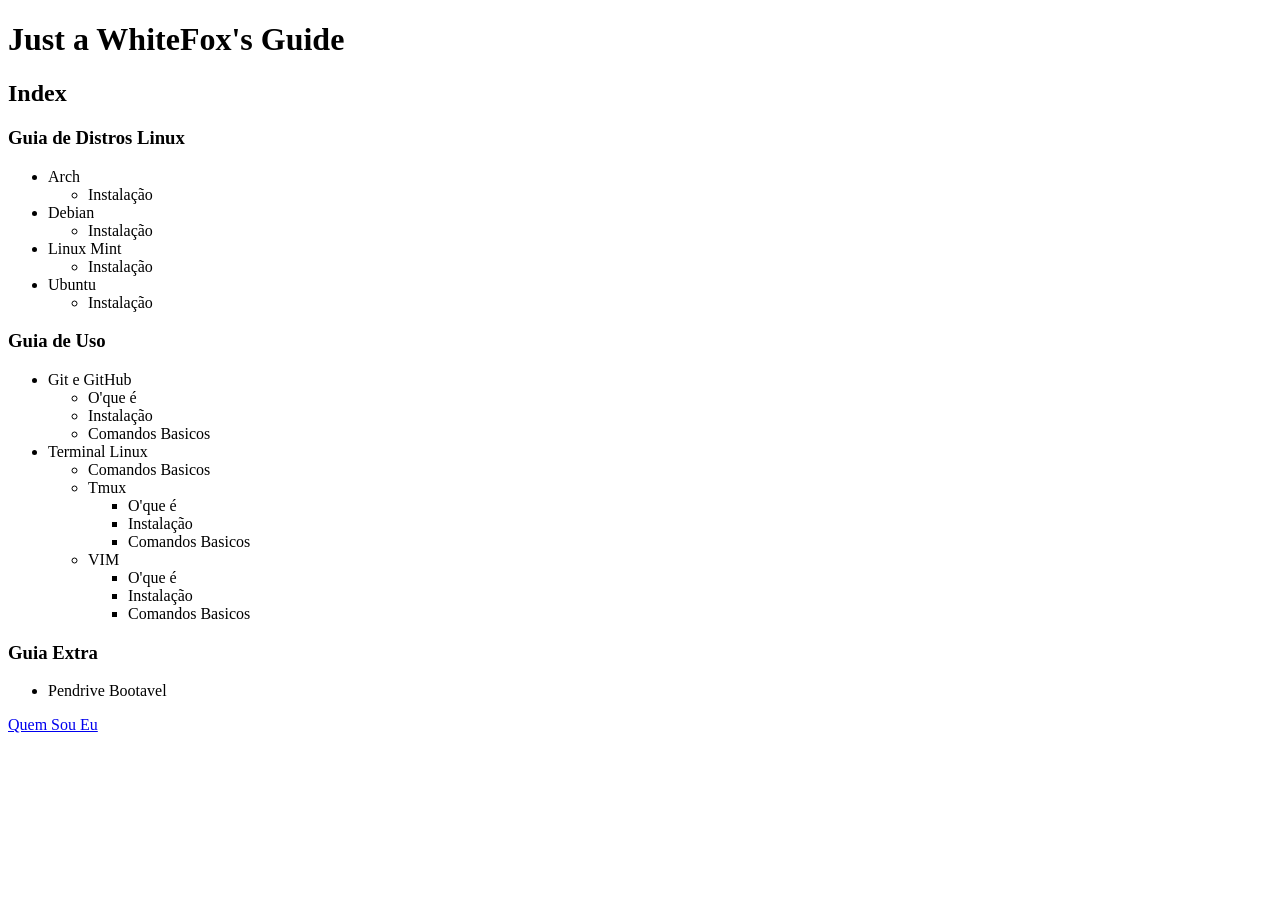
<file: justa_whitefox's guide/index.html>
<!DOCTYPE html>
<html lang="pt-br">
<head>
    <meta charset="UTF-8">
    <meta http-equiv="X-UA-Compatible" content="IE=edge">
    <meta name="viewport" content="width=device-width, initial-scale=1.0">
    <title>WhiteFox's Guide</title>
    <link rel="shortcut icon" href="image/favicon.ico" type="image/x-icon">
</head>
<body>
    <h1>Just a WhiteFox's Guide</h1>
    <h2>Index</h2>
    <h3>Guia de Distros Linux</h3>
    
    <ul>
        <li>Arch</li>
            <ul>
                <li>Instalação</li>
            </ul>
        <li>Debian</li>
            <ul>
                <li>Instalação</li>
            </ul>
        <li>Linux Mint</li>
            <ul>
                <li>Instalação</li>
            </ul>
        <li>Ubuntu</li>
            <ul>
                <li>Instalação</li>
            </ul>

    </ul>
    
    <h3>Guia de Uso</h3>

        <ul>
            <li>Git e GitHub</li>
                <ul>
                    <li>O'que é</li>
                    <li>Instalação</li>
                    <li>Comandos Basicos</li>
                </ul>
            <li>Terminal Linux</li>
                <ul>
                    <li>Comandos Basicos</li>
                    <li>Tmux</li>
                        <ul>
                            <li>O'que é</li>
                            <li>Instalação</li>
                            <li>Comandos Basicos</li>
                        </ul>
                    <li>VIM</li>
                        <ul>
                            <li>O'que é</li>
                            <li>Instalação</li>
                            <li>Comandos Basicos</li>
                        </ul>
                </ul>
        </ul>

    <h3>Guia Extra</h3>
    
    <ul>
        <li>Pendrive Bootavel</li>
    </ul>
    <a href="who_am_i.html">Quem Sou Eu</a>
</body>
</html>
</file>
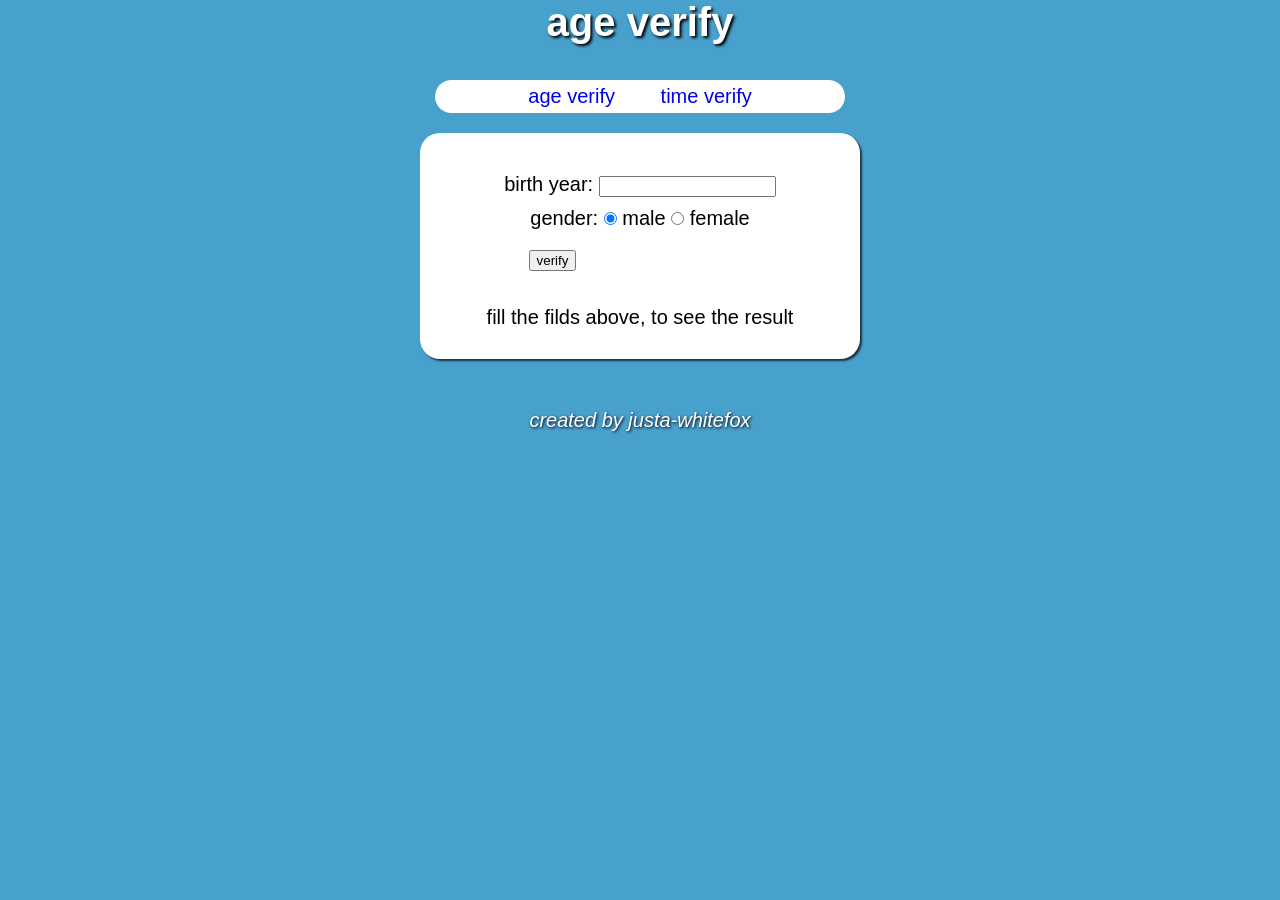
<file: age_time_verify/age.html>
<!DOCTYPE html>
<html lang="en">
<head>
    <meta charset="UTF-8">
    <meta http-equiv="X-UA-Compatible" content="IE=edge">
    <meta name="viewport" content="width=device-width, initial-scale=1.0">
    <title>Age verify</title>
    <link rel="stylesheet" href="style_time.css">
    <link rel="stylesheet" href="style_age.css">
</head>
<body>
    <header>
        <h1>age verify</h1>
        <nav>
            <a href="age.html">age verify</a>
            <a href="time.html">time verify</a>
        </nav>
    </header>

    <main>
        <div>
            <p>
                birth year: <input type="number" name="year" id="year" min="0">
            </p>

            <p>
                gender: <input type="radio" name="radgen" id="male" checked>
                <label for="male">male</label>

                <input type="radio" name="radgen" id="female">
                <label for="female">female</label>
            </p>

            <p>
                <input type="button" value="verify" onclick="verification()" id="bt">
            </p>
        </div>

        <div id="response">
            fill the filds above, to see the result
        </div>
    </main>

    <footer>
        <p>
            created by justa-whitefox
        </p>
    </footer>
    <script src="script_age.js"></script>
</body>
</html>
</file>
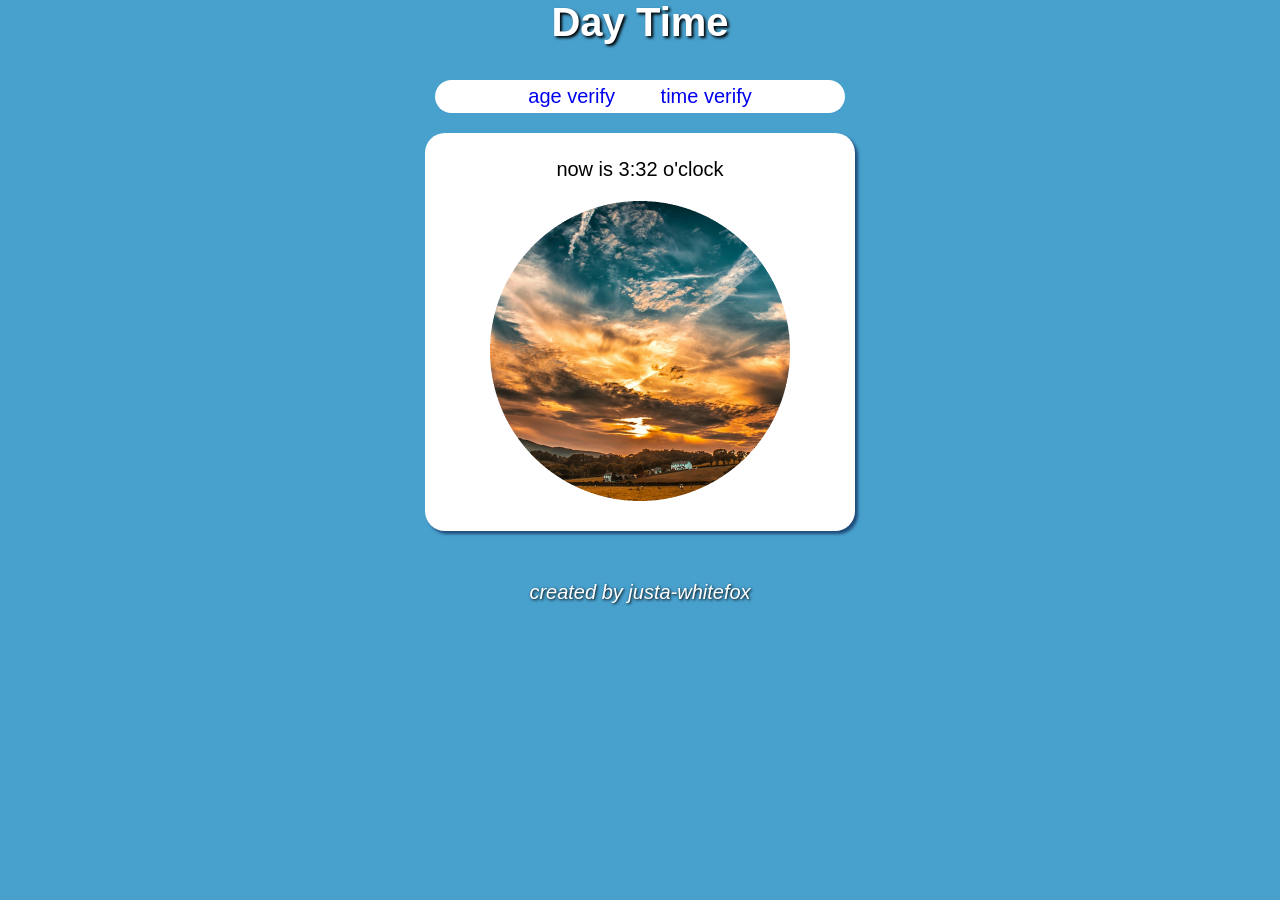
<file: age_time_verify/time.html>
<!DOCTYPE html>
<html lang="en">
<head>
    <meta charset="UTF-8">
    <meta http-equiv="X-UA-Compatible" content="IE=edge">
    <meta name="viewport" content="width=device-width, initial-scale=1.0">
    <title>Document</title>
    <link rel="stylesheet" href="style_time.css">
</head>
<body onload="loading()">
    <header>
        <h1>Day Time</h1>
        <nav>
            <a href="age.html">age verify</a>
            <a href="time.html">time verify</a>
        </nav>
    </header>

    <main>
        <section>
                <div id="mensage">
                    
                </div>

                <div id="pictures">
                    <img id="photo" src="pictures/morning.png" alt="morning photo">
                </div>
        </section>
    </main>

    <footer>
        <p>
            created by justa-whitefox
        </p>
    </footer>
    <script src="script_time.js"></script>
</body>
</html>
</file>
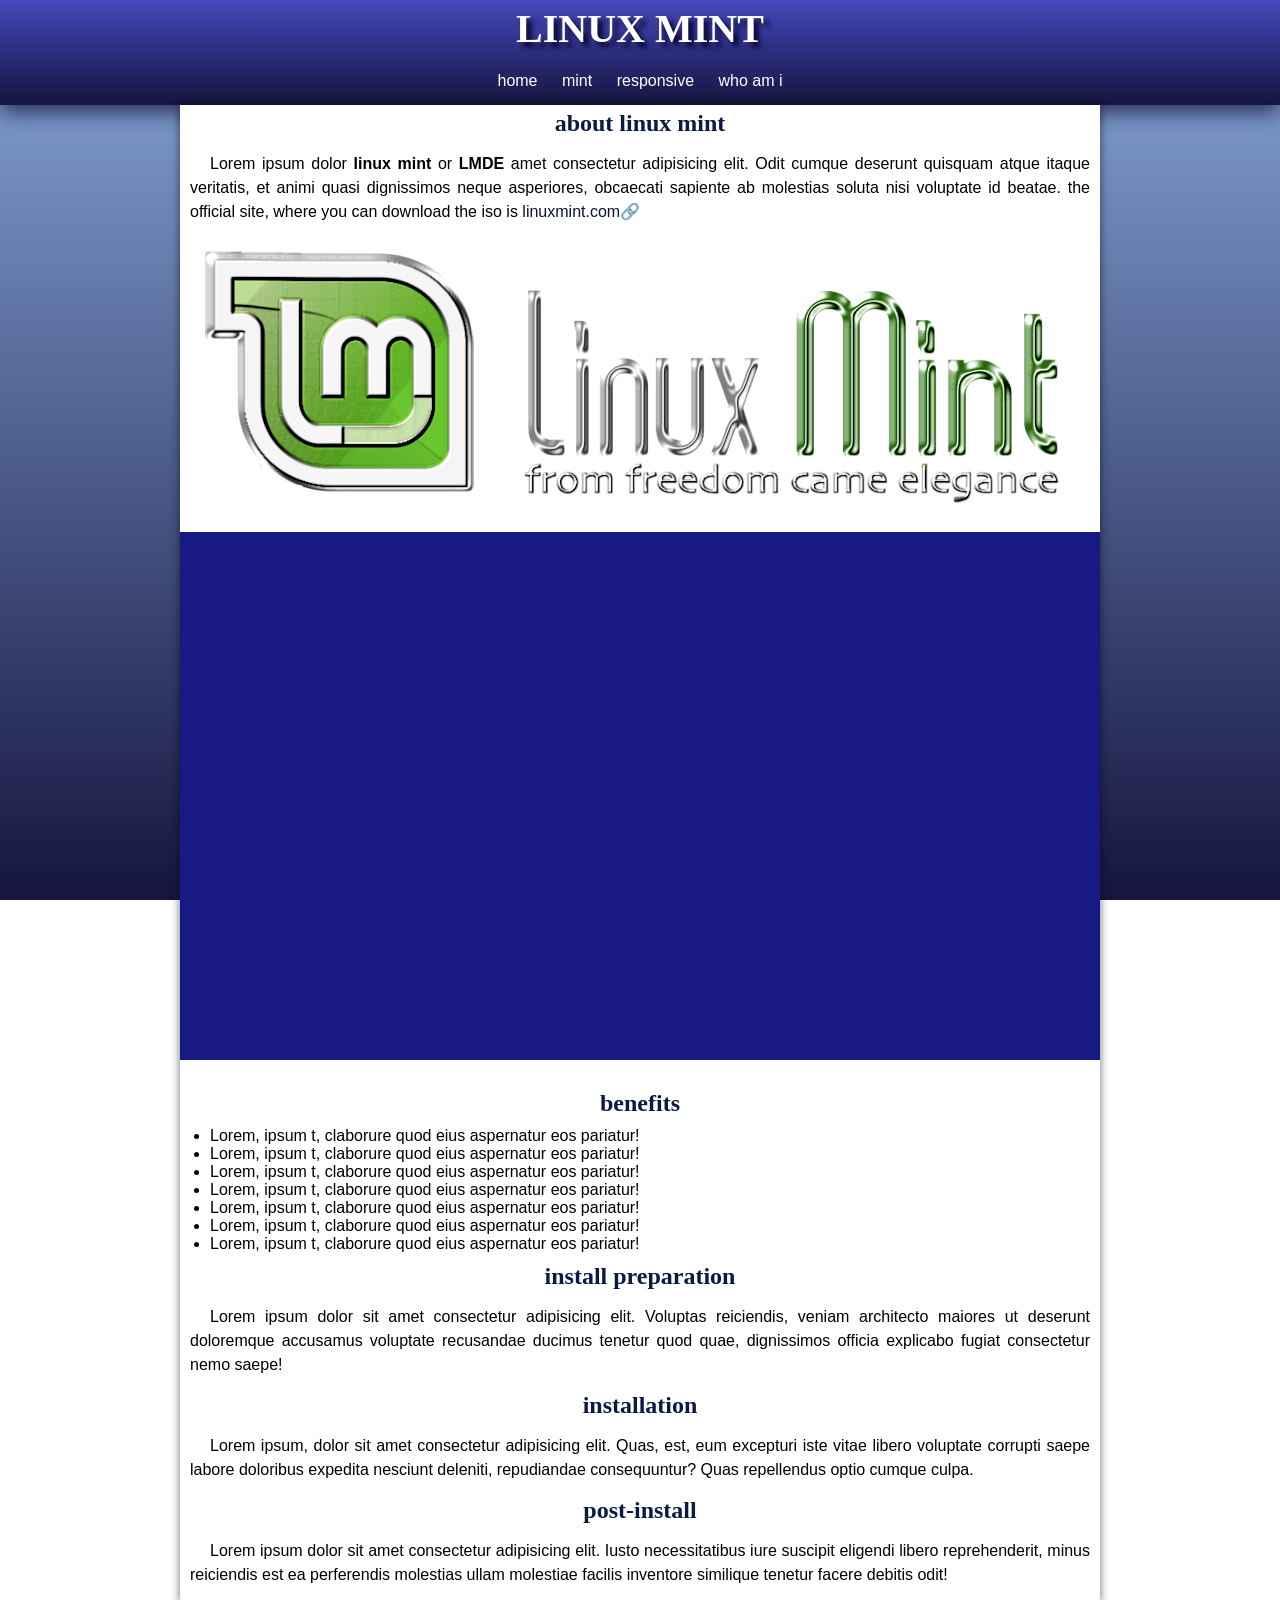
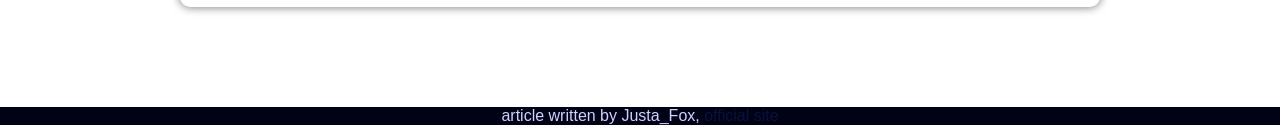
<file: basic_site/mint.html>
<!DOCTYPE html>
<html lang="en">
<head>
    <meta charset="UTF-8">
    <meta http-equiv="X-UA-Compatible" content="IE=edge">
    <meta name="viewport" content="width=device-width, initial-scale=1.0">
    <title>mint install</title>
    <link rel="stylesheet" href="styles/style.css">
    <link rel="shortcut icon" href="imagens/favicon.ico" type="image/x-icon">
</head>
<body>

    <header>
        <h1>linux mint</h1>
        <nav>
            <a href="#">home</a>
            <a href="mint.html">mint</a>
            <a href="responseve.html">responsive</a>
            <a href="who_am_i.html">who am i</a>
        </nav>
    </header>

    <main>
        <section>
            <article>
                <h2>about linux mint</h2>
                <p>
                    Lorem ipsum dolor <strong>linux mint </strong> or <abbr title="Linux Mint Debian Edition"><strong>LMDE</strong></abbr> amet consectetur adipisicing elit. Odit cumque deserunt quisquam atque itaque veritatis, et animi quasi dignissimos neque asperiores, obcaecati sapiente ab molestias soluta nisi voluptate id beatae.
                    the official site, where you can download the iso is <a href="https://linuxmint.com/" target="_blank" class="external">linuxmint.com</a>
                </p>

                <picture>
                    <source media="(max-width: 500px)" srcset="imagens/mints.png">
                    <source media="(max-width: 950px)" srcset="imagens/mintm.png">
                    <img src="imagens/mintl.png" alt="mint image">
                </picture>

                <div class="videos">
                    <iframe width="560" height="315" src="https://www.youtube.com/embed/KqklXzC03HA" title="YouTube video player" frameborder="0" allow="accelerometer; autoplay; clipboard-write; encrypted-media; gyroscope; picture-in-picture" allowfullscreen></iframe>
                </div>
            </article>

            <article>
                <h2>benefits</h2>
                <ul>
                    <li>Lorem, ipsum t, claborure quod eius aspernatur eos pariatur!</li>
                    <li>Lorem, ipsum t, claborure quod eius aspernatur eos pariatur!</li>
                    <li>Lorem, ipsum t, claborure quod eius aspernatur eos pariatur!</li>
                    <li>Lorem, ipsum t, claborure quod eius aspernatur eos pariatur!</li>
                    <li>Lorem, ipsum t, claborure quod eius aspernatur eos pariatur!</li>
                    <li>Lorem, ipsum t, claborure quod eius aspernatur eos pariatur!</li>
                    <li>Lorem, ipsum t, claborure quod eius aspernatur eos pariatur!</li>
                </ul>
            </article>
        </section>

        <section>
            <article>
                <h2>install preparation</h2>
                <p>
                    Lorem ipsum dolor sit amet consectetur adipisicing elit. Voluptas reiciendis, veniam architecto maiores ut deserunt doloremque accusamus voluptate recusandae ducimus tenetur quod quae, dignissimos officia explicabo fugiat consectetur nemo saepe!
                </p>
            </article>
       
            <article>
                <h2>installation</h2>
                <p>
                    Lorem ipsum, dolor sit amet consectetur adipisicing elit. Quas, est, eum excepturi iste vitae libero voluptate corrupti saepe labore doloribus expedita nesciunt deleniti, repudiandae consequuntur? Quas repellendus optio cumque culpa.
                </p>
            </article>
        
            <article>
                <h2>post-install</h2>
                <p>
                    Lorem ipsum dolor sit amet consectetur adipisicing elit. Iusto necessitatibus iure suscipit eligendi libero reprehenderit, minus reiciendis est ea perferendis molestias ullam molestiae facilis inventore similique tenetur facere debitis odit!
                </p>
            </article>
        </section>
    </main>

    <footer>
        <p>
            article written by Justa_Fox, <a href="#">official site</a>
        </p>
    </footer>
</body>
</html>
</file>
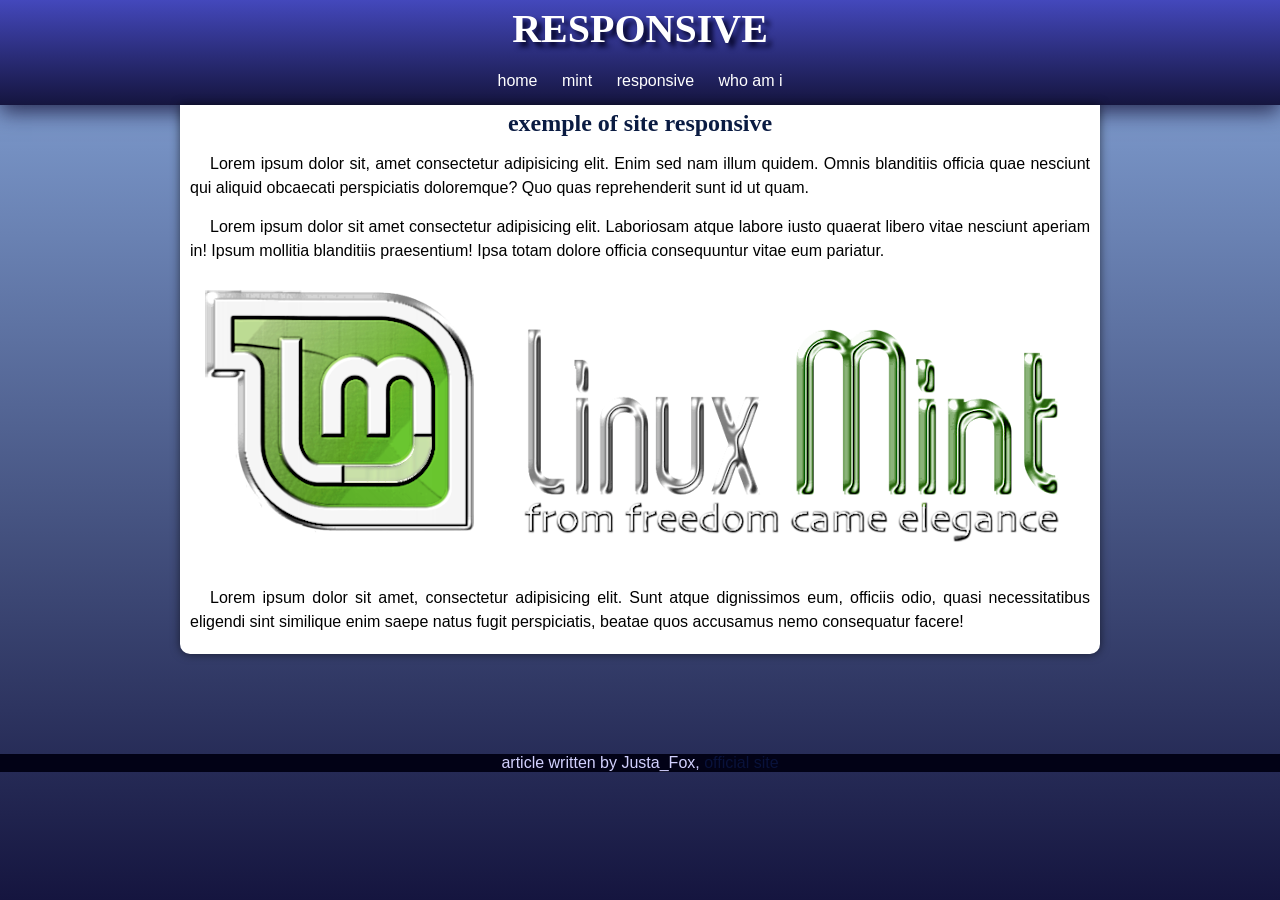
<file: basic_site/responseve.html>
<!DOCTYPE html>
<html lang="en">
<head>
    <meta charset="UTF-8">
    <meta http-equiv="X-UA-Compatible" content="IE=edge">
    <meta name="viewport" content="width=device-width, initial-scale=1.0">
    <title>responsive</title>
    <link rel="stylesheet" href="styles/style.css">
    <link rel="shortcut icon" href="imagens/favicon.ico" type="image/x-icon">
</head>
<body>

    <header>
        <h1>responsive</h1>
        <nav>
            <a href="#">home</a>
            <a href="mint.html">mint</a>
            <a href="responseve.html">responsive</a>
            <a href="who_am_i.html">who am i</a>
        </nav>
    </header>


    <main>
        <section>
            <article>
                <h2>exemple of site responsive</h2>
                <p>
                    Lorem ipsum dolor sit, amet consectetur adipisicing elit. Enim sed nam illum quidem. Omnis blanditiis officia quae nesciunt qui aliquid obcaecati perspiciatis doloremque? Quo quas reprehenderit sunt id ut quam.
                </p>

                <p>
                    Lorem ipsum dolor sit amet consectetur adipisicing elit. Laboriosam atque labore iusto quaerat libero vitae nesciunt aperiam in! Ipsum mollitia blanditiis praesentium! Ipsa totam dolore officia consequuntur vitae eum pariatur.
                </p>

                <picture>
                    <source media="(max-width: 500px)" srcset="imagens/mints.png">
                    <source media="(max-width: 950px)" srcset="imagens/mintm.png">
                    <img src="imagens/mintl.png" alt="">
                </picture>

                <p>
                    Lorem ipsum dolor sit amet, consectetur adipisicing elit. Sunt atque dignissimos eum, officiis odio, quasi necessitatibus eligendi sint similique enim saepe natus fugit perspiciatis, beatae quos accusamus nemo consequatur facere!
                </p>
            </article>
        </section>
    </main>

    <footer>
        <aside>
            <p>
                article written by Justa_Fox, <a href="#">official site</a>
            </p>
        </aside>
    </footer>
</body>
</html>
</file>
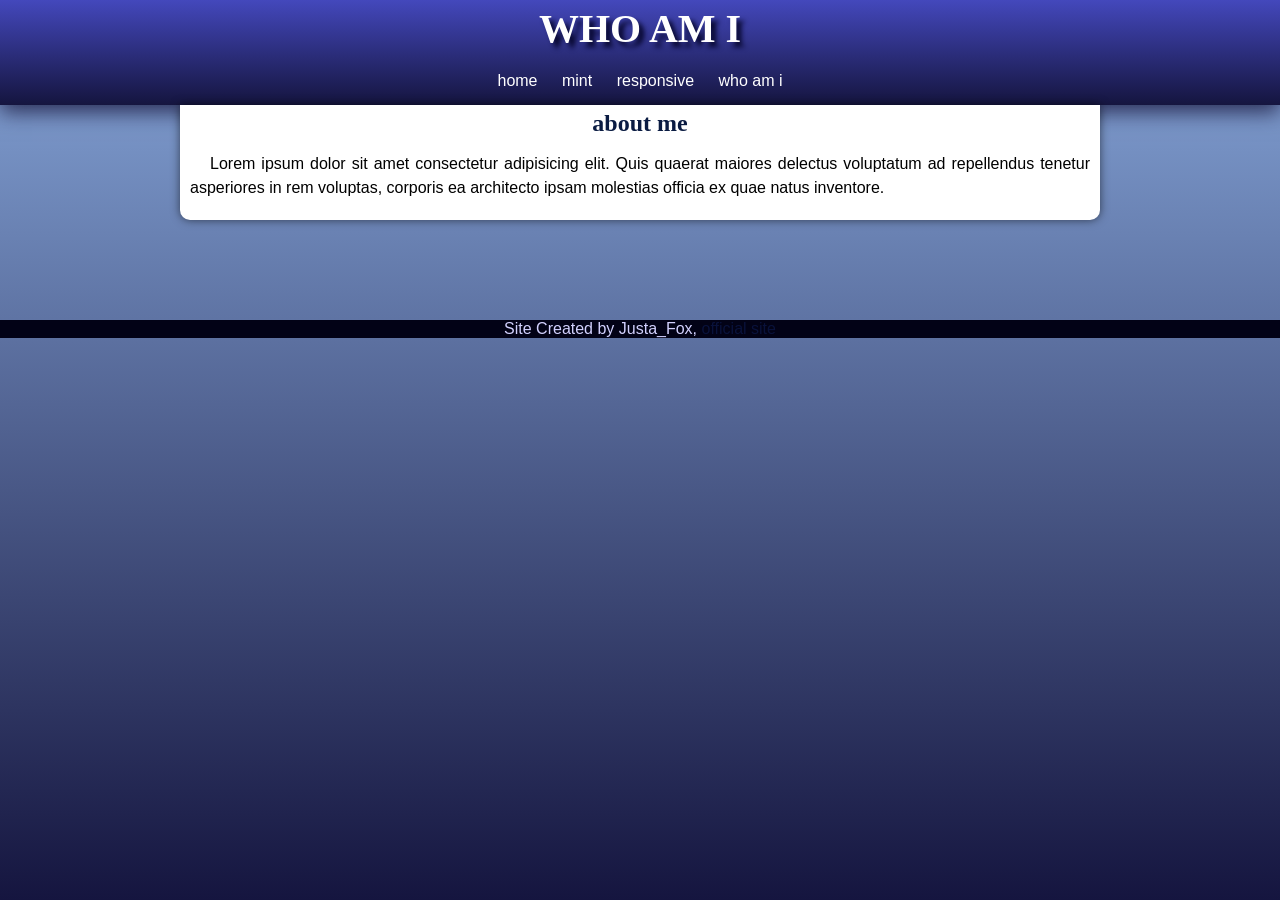
<file: basic_site/who_am_i.html>
<!DOCTYPE html>
<html lang="en">
<head>
    <meta charset="UTF-8">
    <meta http-equiv="X-UA-Compatible" content="IE=edge">
    <meta name="viewport" content="width=device-width, initial-scale=1.0">
    <title>who am i</title>
    <link rel="shortcut icon" href="imagens/favicon.ico" type="image/x-icon">
    <link rel="stylesheet" href="styles/style.css">
</head>
<body>

    <header>
        <h1>who am i</h1>
        <nav>
            <a href="#">home</a>
            <a href="mint.html">mint</a>
            <a href="responseve.html">responsive</a>
            <a href="who_am_i.html">who am i</a>
        </nav>
    </header>

    <main>
        <section>
            <article>
                <h2>about me</h2>
                <p>
                    Lorem ipsum dolor sit amet consectetur adipisicing elit. Quis quaerat maiores delectus voluptatum ad repellendus tenetur asperiores in rem voluptas, corporis ea architecto ipsam molestias officia ex quae natus inventore.
                </p>
            </article>
        </section>
    </main>

    <footer>
        <p>
            Site Created by Justa_Fox, <a href="#">official site</a>
        </p>
    </footer>
</body>
</html>
</file>
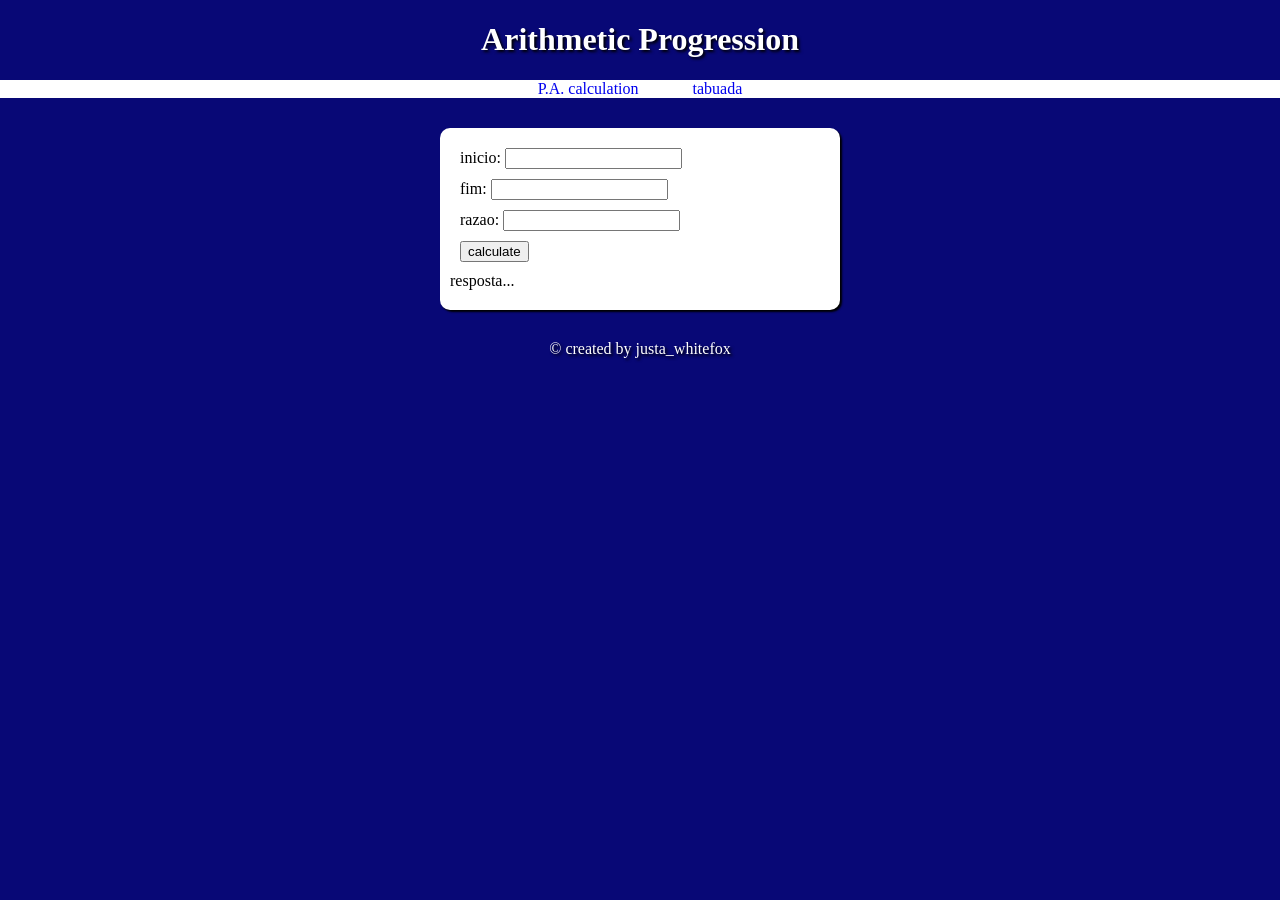
<file: pa_tabuada/pa.html>
<!DOCTYPE html>
<html lang="en">
<head>
    <meta charset="UTF-8">
    <meta http-equiv="X-UA-Compatible" content="IE=edge">
    <meta name="viewport" content="width=device-width, initial-scale=1.0">
    <title>COUNT</title>
    <link rel="stylesheet" href="style.css">
</head>
<body>
    <header>
        <h1>Arithmetic Progression</h1>
        <nav>
            <a href="pa.html">P.A. calculation</a>
            <a href="tabuada.html">tabuada</a>
        </nav>
    </header>

    <main>
        <section>
               <div id="datas">
                    <p> inicio: <input type="number" name="number_start" id="number_start"> </p>

                    <p> fim: <input type="number" name="number_end" id="number_end"> </p>

                    <p> razao: <input type="number" name="number_difference" id="number_difference"> </p>

                    <p> <input type="button" value="calculate" onclick="calculate()" > </p>

               </div>

               <div id="response">
                    resposta...
               </div>
        </section>
    </main>

    <footer>
        <p>
            &copy; created by justa_whitefox
        </p>
    </footer>

    <script src="script.js"></script>
</body>
</html>
</file>
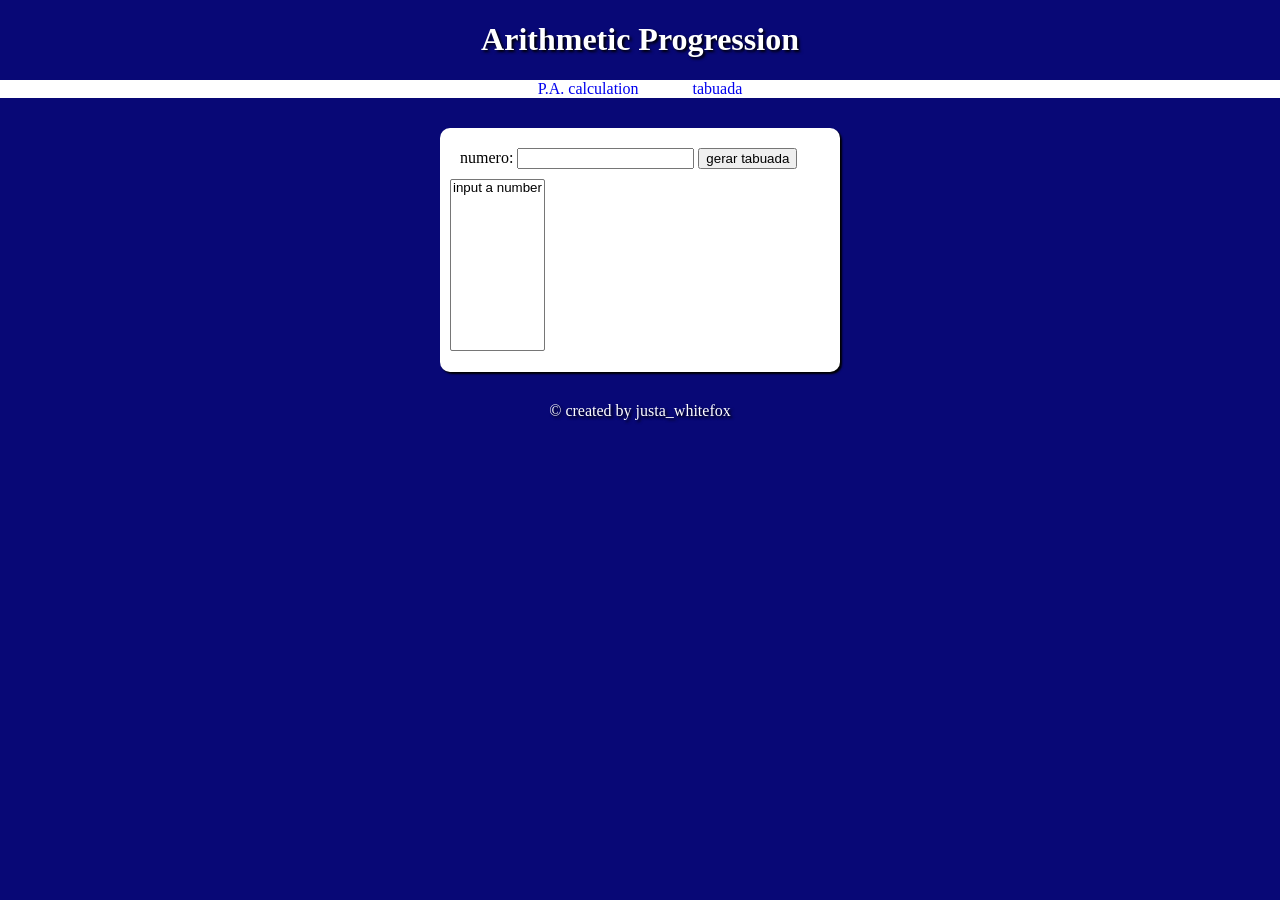
<file: pa_tabuada/tabuada.html>
<!DOCTYPE html>
<html lang="en">
<head>
    <meta charset="UTF-8">
    <meta http-equiv="X-UA-Compatible" content="IE=edge">
    <meta name="viewport" content="width=device-width, initial-scale=1.0">
    <title>TABUADA</title>
    <link rel="stylesheet" href="style.css">
</head>
<body>
    <header>
        <h1>Arithmetic Progression</h1>
        <nav>
            <a href="pa.html">P.A. calculation</a>
            <a href="tabuada.html">tabuada</a>
        </nav>
    </header>

    <main>
        <section>
               <div>
                    <p> 
                    numero: <input type="number" name="number" id="number">

                    <input type="button" value="gerar tabuada" onclick="calculate()" >
                    </p>

               </div>

               <div>
                    <select name="tabuada" id="tab" size="10">
                        <option>input a number</option>
                    </select>
               </div>
        </section>
    </main>

    <footer>
        <p>
            &copy; created by justa_whitefox
        </p>
    </footer>

    <script src="script_tabuada.js"></script>
</body>
</html>
</file>
<file: age_time_verify/style_time.css>
@charset "UTF-8";

*{
    margin: 0px;
}

body {
    background-color: #48a0cd;
    color: #fff;
    font: 15pt arial;
}

header > h1 {
    text-align: center;
    margin-bottom: 35px;
    text-shadow: 2px 2px 3px #000;
}

nav {
    background-color: #fff;
    margin: auto;
    margin-bottom: 20px;
    width: 400px;
    text-align: center;
    border-radius: 20px;
    padding: 5px;
}

a {
    text-decoration: none;
    margin: 0px 20px 0px 20px;
    text-align: justify;
}

a:hover {
    color: rgb(66, 100, 181);
}

section {
    height: auto;
    width: 400px;
    margin: auto;
    background-color: #fff;
    padding: 15px;
    border-radius: 20px;
    box-shadow: 3px 3px 3px #0e2755b1;
}

div {
    
    
    padding: 10px;
    text-align: center;
    color: #000;
    font: bold 15px;
}

footer > p {
    text-align: center;
    margin: 50px 0px 20px 0px;
    font-style: italic;
    text-shadow: 1px 1px 3px #000;
}
</file>
<file: age_time_verify/style_age.css>
@charset "UTF-8";

main {
    background-color: #fff;
    border-radius: 20px;
    margin: auto;
    width: 400px;
    padding: 20px;
    box-shadow: 2px 2px 2px rgba(0, 0, 0, 0.676);
}

div > p {
    margin: 10px;
}

#bt {
    margin: 10px 180px 5px 5px;
}
</file>
<file: basic_site/styles/style.css>
@charset "UTF-8";

/*global config*/

:root {
    --back_color0: #fff;
    --back_color1: #6891d2ca, #15153f;
    --back_color2: #3939b7dc, #15153f;
    --back_button_color: #c7e2f8;
    --button_color: #191983;
    --link_hover_color: #2459d5;
    --link_color: #09123b;

    --font_standard: Arial, Helvetica, sans-serif ;
    --font_title: 'Times New Roman', Times, serif;
}

* {
    margin: 0px;
    padding: 0px;
}

body {
    font-family: var(--font_standard);
    background-image: linear-gradient(to bottom, var(--back_color1));
    background-attachment: fixed;
    
}

a:hover {
    color: var(--link_hover_color);
    text-decoration: underline;
}

a {
    color: var(--link_color);
    text-decoration: none;
}

a.external::after {
    content: '\1F517';
}

a:active {
    color: #414b7c;
    background-color: #181850;
}

abbr {
    text-decoration: none;
}

/*header config*/

header {
    background-image: linear-gradient(to bottom, var(--back_color2));
    text-align: center;
    margin: 0px auto;
    padding-bottom: 5px;
    padding-top: 5px;
    color: var(--back_color0);
    box-shadow: 0px 7px 20px #120e33c3;
}

h1 {
    text-transform: uppercase;
    text-shadow: 5px 5px 5px #07072e;
    padding-bottom: 10px;
    font-size: 2.5em;
    font-family: var(--font_title);
}

h2, h3 {
    font-family: var(--font_title);
    color: #0a1b42;
    text-align: center;
}

article > ul {
    padding: 10px 20px;
}

nav {
    padding: 10px;
}

nav > a {
    color: #fff;
    padding: 5px 10px;
}

nav > a:hover {
    background-color: #1f1f6d;
    color: #fff;
    transition-duration: 0.5s;
    text-decoration: none;
}

/*body config*/

main {
    background-color: var(--back_color0);
    margin: auto;
    padding: 5px 10px;
    min-width: 320px;
    max-width: 900px;
    box-shadow: 0px 0px 10px #00000091;
    border-bottom-left-radius: 10px;
    border-bottom-right-radius: 10px;
}

img, source {
    display: block;
    margin: auto;
    width: auto;
    
}

main p {
    text-indent: 20px;
    margin: 15px 0px;
    text-align: justify;
    line-height: 1.5em;
}

div.videos {
    background-color: var(--button_color);
    margin: 0px -10px 30px -10px;
    padding: 15px;
    padding-bottom: 57%;

    position: relative;
}

div.videos > iframe {
    position: absolute;
    top: 5%;
    left: 5%;
    width: 90%;
    height: 90%;
}

/*footer config*/

footer {
    background-color: #020216;
    color: #d2d1fe;
    margin-top: 100px;
    text-align: center;
}
</file>
<file: pa_tabuada/style.css>
@charset "UTF-8";


header, footer {
    text-align: center;
    color: #ffffff;
    margin: 0px;
    text-shadow: 2px 2px 3px #000000;
}

nav {
    background-color: #ffffff;
    margin: 20px -8px auto -8px;
    text-shadow: none;
}

a {
    text-decoration: none;
    margin: 1px 25px 1px 25px;
}

a:hover {
    color: #4337ab;
    text-decoration: underline;

}

body {
    background-color: #080876;
}

section {
    width: 400px;
    height: auto;
    background-color: #ffffff;
    margin: 30px auto 30px auto;
    border-radius: 10px;
    padding: 10px 0px 10px 0px;
    box-shadow: 2px 2px 2px #000000;
}

p {
    margin: 10px;
}

div {
    margin: 10px
}
</file>
